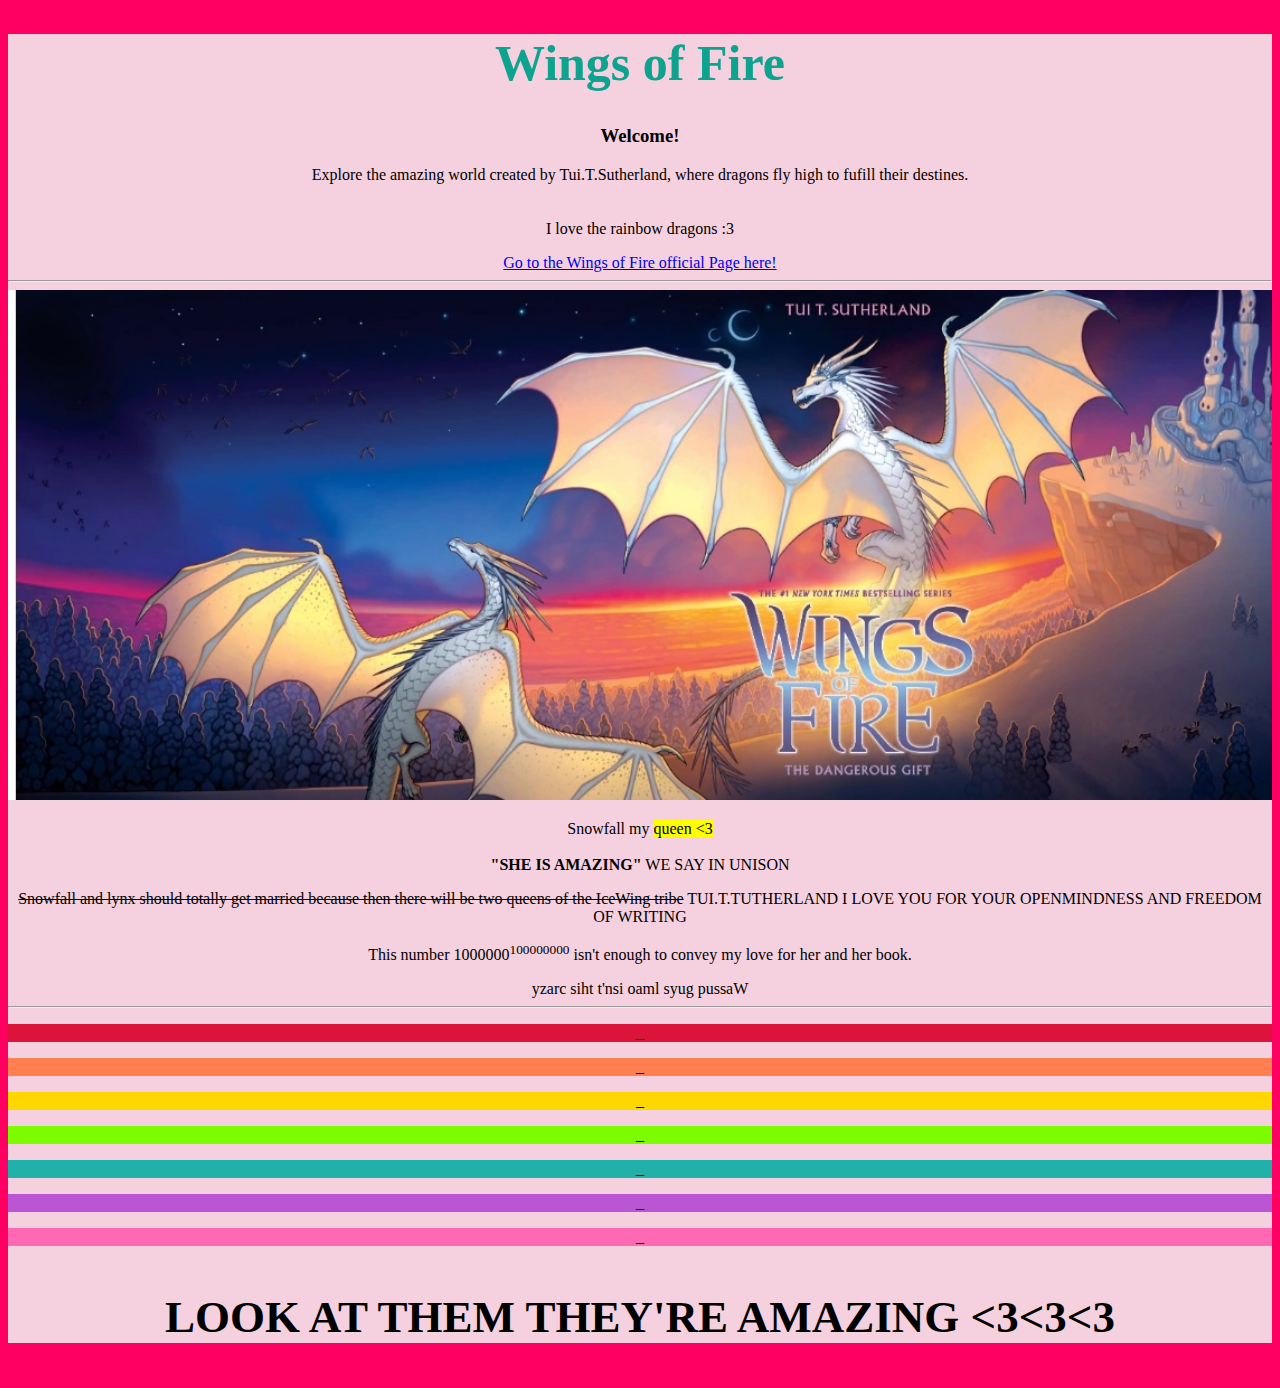
<file: index.html>
<!DOCTYPE html>
<hmtl lang="en-AU">
    <head>
        <meta charset="UTF-8">
        <meta name="viewport" content = "width=device-width, initial-scale-1.0">
        <title>HTML 5 Boilerplate</title>
        <link rel="stylesheet" href="style.css">
    </head>
    <body>
        <h1>Wings of Fire</h1>
        <h3>Welcome!</h3>
        <p>Explore the amazing world created by Tui.T.Sutherland, where dragons fly high to fufill their destines. <br> <br> <br> I love the rainbow dragons :3</p>
        <a href="https://tuibooks.com/">Go to the Wings of Fire official Page here!</a>
        <hr>
        <img src="images/WOF_cover.jpg", alt="Wings of Fire Book Cover", style="width:100%; height: 100%">
        <p>Snowfall my <mark>queen <3</mark><br><br><b>"SHE IS AMAZING"</b> WE SAY IN UNISON</p>
        <p><del>Snowfall and lynx should totally get married because then there will be two queens of the IceWing tribe</del> TUI.T.TUTHERLAND I LOVE YOU FOR YOUR OPENMINDNESS AND FREEDOM OF WRITING</p>
        <p>This number 1000000<sup>100000000</sup> isn't enough to convey my love for her and her book.</p>
        <bdo dir="rtl">Wassup guys lmao isn't this crazy</bdo>
        <hr>
        <p style="background-color:crimson;">_ </p>
        <p style="background-color:coral;">_ </p>
        <p style="background-color:gold;">_ </p>
        <p style="background-color:lawngreen;">_ </p>
        <p style="background-color:lightseagreen;">_ </p>
        <p style="background-color:mediumorchid;">_ </p>
        <p style="background-color:hotpink;">_ </p>
        <p style="font-size:45px;"><strong>LOOK AT THEM THEY'RE AMAZING <3<3<3</strong></p>
</hmtl>
</file>
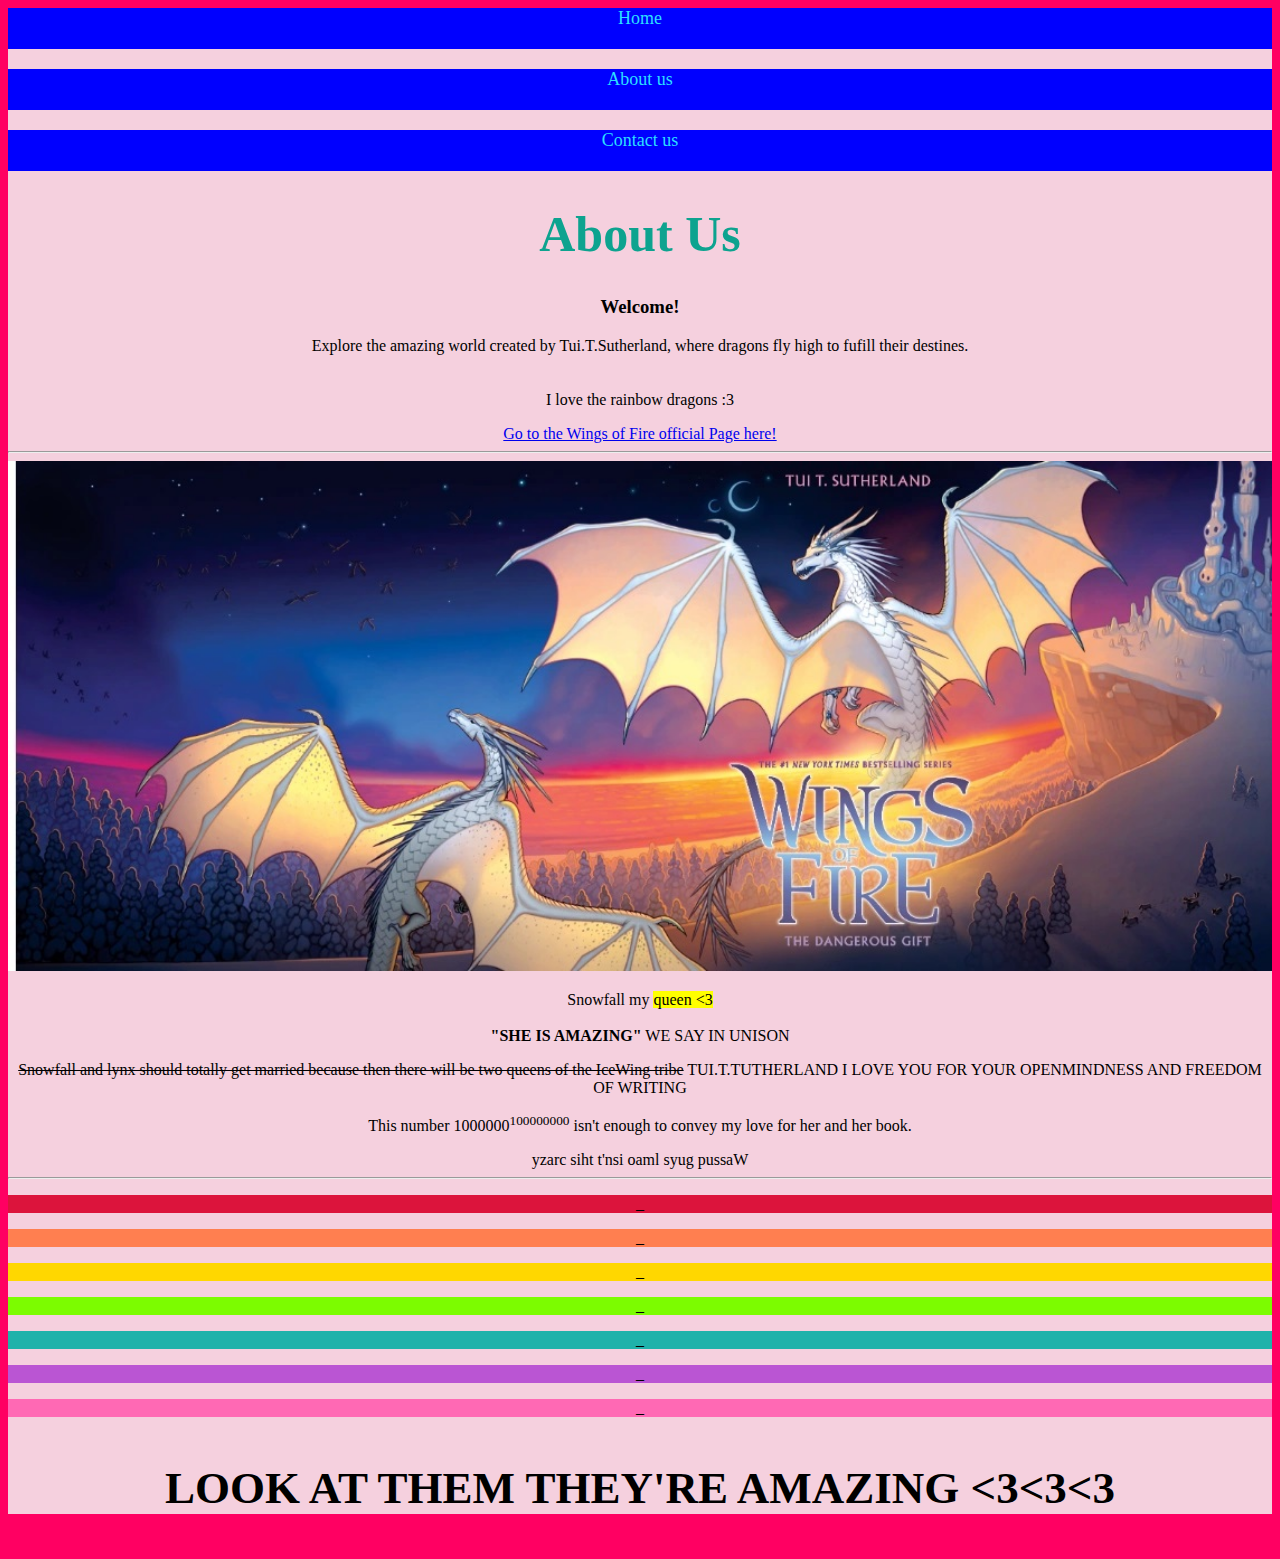
<file: about.html>
<!DOCTYPE html>
<hmtl lang="en-AU">
    <head>
        <meta charset="UTF-8">
        <meta name="viewport" content = "width=device-width, initial-scale-1.0">
        <title>HTML 5 Boilerplate</title>
        <link rel="stylesheet" href="style.css">
    </head>

    <nav>
        <ul>
            <li><a href="index.htm;">Home</a></li>
            <li><a href="about.htm;">About us</a></li>
            <li><a href="contacts.htm;">Contact us</a></li>
        </ul>
    </nav>
    <body>

        <h1>About Us</h1>
        <h3>Welcome!</h3>
        <p>Explore the amazing world created by Tui.T.Sutherland, where dragons fly high to fufill their destines. <br> <br> <br> I love the rainbow dragons :3</p>
        <a href="https://tuibooks.com/">Go to the Wings of Fire official Page here!</a>
        <hr>
        <img src="images/WOF_cover.jpg", alt="Wings of Fire Book Cover", style="width:100%; height: 100%">
        <p>Snowfall my <mark>queen <3</mark><br><br><b>"SHE IS AMAZING"</b> WE SAY IN UNISON</p>
        <p><del>Snowfall and lynx should totally get married because then there will be two queens of the IceWing tribe</del> TUI.T.TUTHERLAND I LOVE YOU FOR YOUR OPENMINDNESS AND FREEDOM OF WRITING</p>
        <p>This number 1000000<sup>100000000</sup> isn't enough to convey my love for her and her book.</p>
        <bdo dir="rtl">Wassup guys lmao isn't this crazy</bdo>
        <hr>
        <p style="background-color:crimson;">_ </p>
        <p style="background-color:coral;">_ </p>
        <p style="background-color:gold;">_ </p>
        <p style="background-color:lawngreen;">_ </p>
        <p style="background-color:lightseagreen;">_ </p>
        <p style="background-color:mediumorchid;">_ </p>
        <p style="background-color:hotpink;">_ </p>
        <p style="font-size:45px;"><strong>LOOK AT THEM THEY'RE AMAZING <3<3<3</strong></p>
</hmtl>
</file>
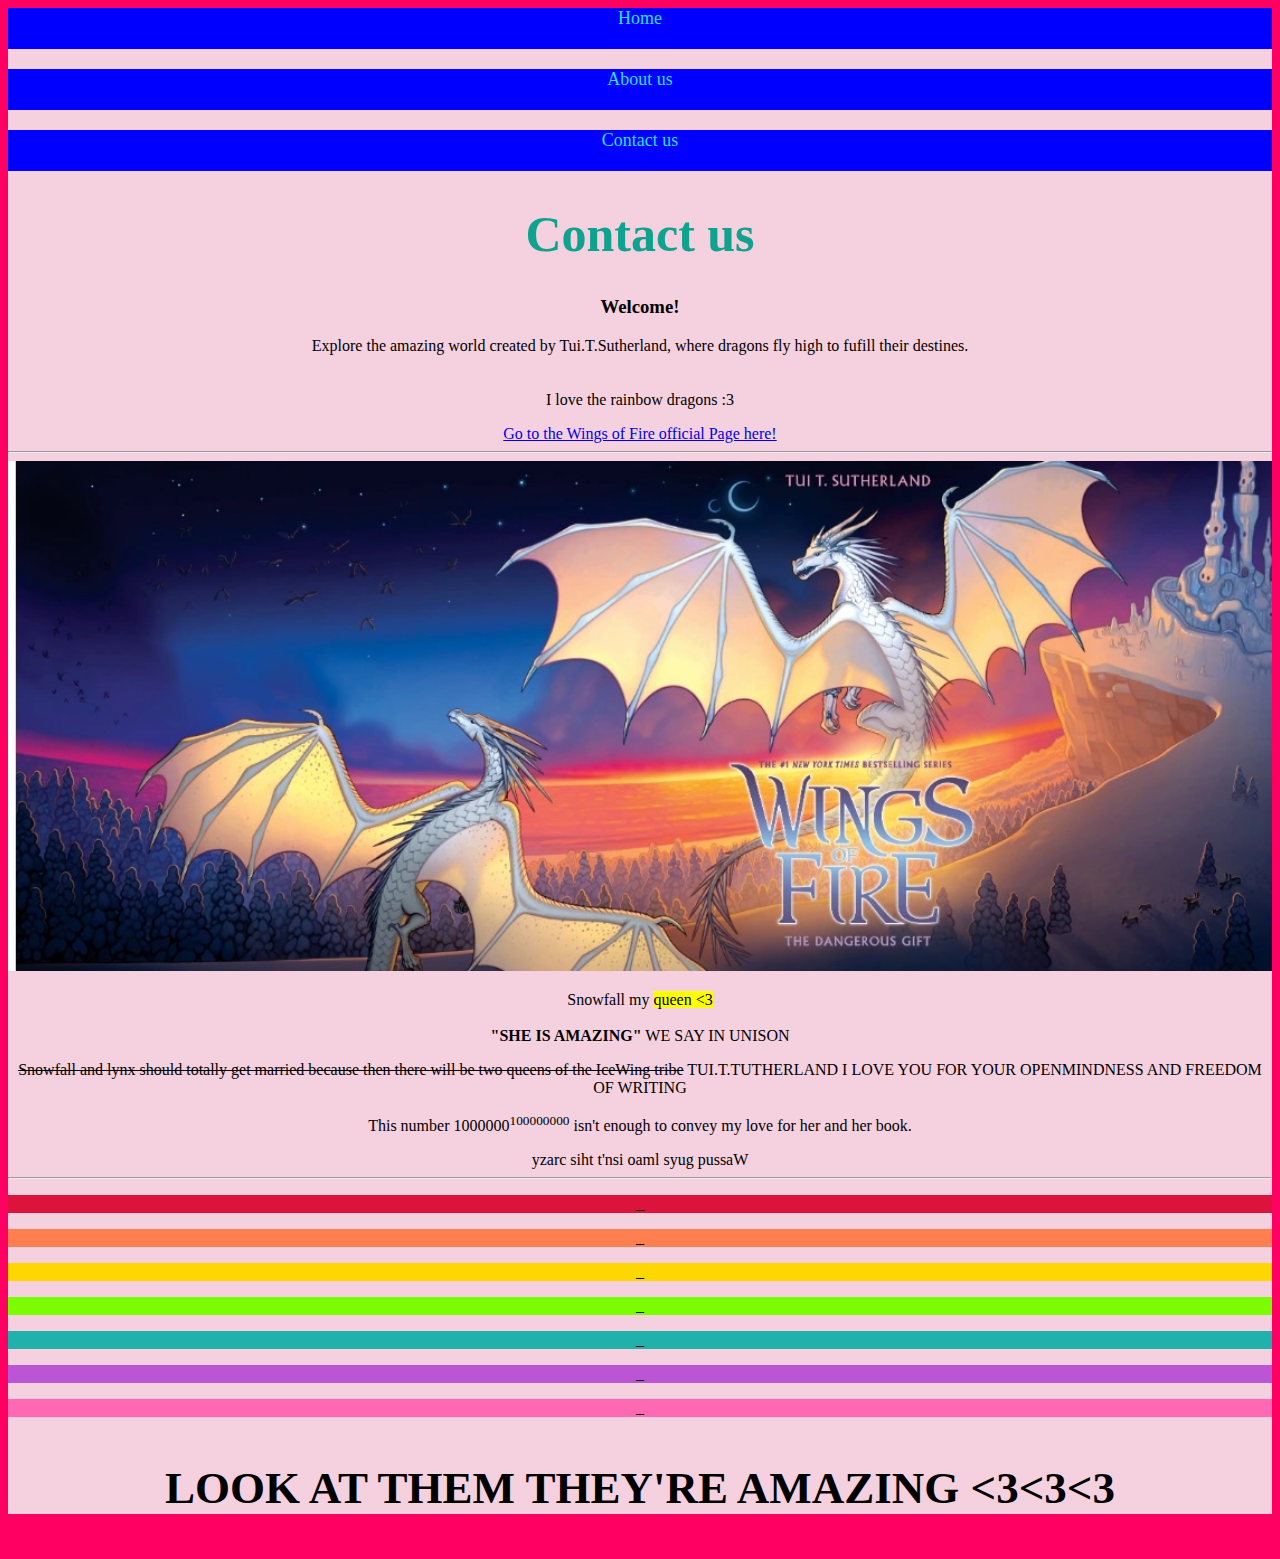
<file: contacts.html>
<!DOCTYPE html>
<hmtl lang="en-AU">
    <head>
        <meta charset="UTF-8">
        <meta name="viewport" content = "width=device-width, initial-scale-1.0">
        <title>HTML 5 Boilerplate</title>
        <link rel="stylesheet" href="style.css">
    </head>

    <nav>
        <ul>
            <li><a href="index.htm;">Home</a></li>
            <li><a href="about.htm;">About us</a></li>
            <li><a href="contacts.htm;">Contact us</a></li>
        </ul>
    </nav>
    <body>

        <h1>Contact us</h1>
        <h3>Welcome!</h3>
        <p>Explore the amazing world created by Tui.T.Sutherland, where dragons fly high to fufill their destines. <br> <br> <br> I love the rainbow dragons :3</p>
        <a href="https://tuibooks.com/">Go to the Wings of Fire official Page here!</a>
        <hr>
        <img src="images/WOF_cover.jpg", alt="Wings of Fire Book Cover", style="width:100%; height: 100%">
        <p>Snowfall my <mark>queen <3</mark><br><br><b>"SHE IS AMAZING"</b> WE SAY IN UNISON</p>
        <p><del>Snowfall and lynx should totally get married because then there will be two queens of the IceWing tribe</del> TUI.T.TUTHERLAND I LOVE YOU FOR YOUR OPENMINDNESS AND FREEDOM OF WRITING</p>
        <p>This number 1000000<sup>100000000</sup> isn't enough to convey my love for her and her book.</p>
        <bdo dir="rtl">Wassup guys lmao isn't this crazy</bdo>
        <hr>
        <p style="background-color:crimson;">_ </p>
        <p style="background-color:coral;">_ </p>
        <p style="background-color:gold;">_ </p>
        <p style="background-color:lawngreen;">_ </p>
        <p style="background-color:lightseagreen;">_ </p>
        <p style="background-color:mediumorchid;">_ </p>
        <p style="background-color:hotpink;">_ </p>
        <p style="font-size:45px;"><strong>LOOK AT THEM THEY'RE AMAZING <3<3<3</strong></p>
</hmtl>
</file>
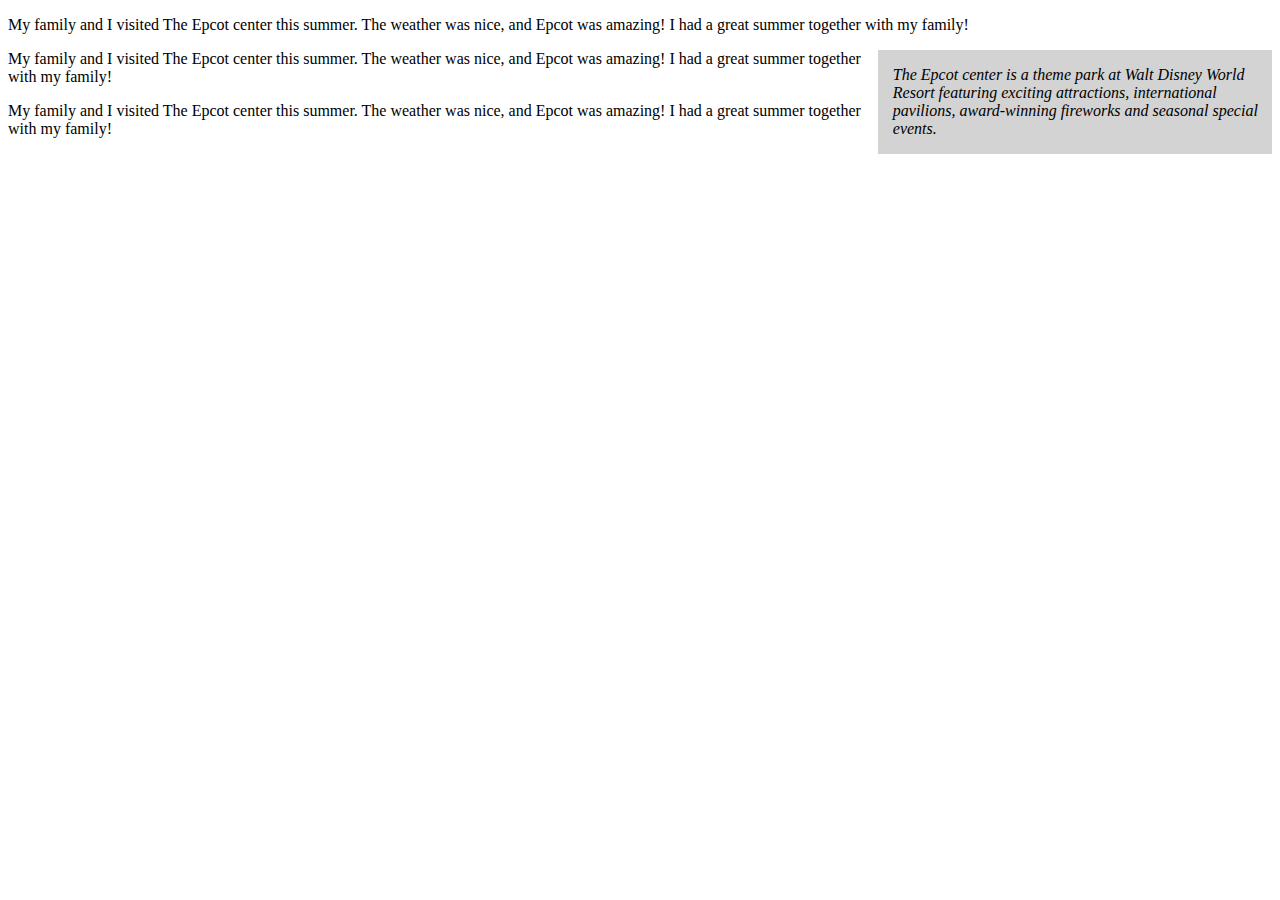
<file: javascript_cool_testing.html>
<!DOCTYPE html>
<html>
<head>
<style>
aside {
  width: 30%;
  padding-left: 15px;
  margin-left: 15px;
  float: right;
  font-style: italic;
  background-color: lightgray;
}
</style>
</head>
<body>

<p>My family and I visited The Epcot center this summer. The weather was nice, and Epcot was amazing! I had a great summer together with my family!</p>

<aside>
<p>The Epcot center is a theme park at Walt Disney World Resort featuring exciting attractions, international pavilions, award-winning fireworks and seasonal special events.</p>
</aside>

<p>My family and I visited The Epcot center this summer. The weather was nice, and Epcot was amazing! I had a great summer together with my family!</p>
<p>My family and I visited The Epcot center this summer. The weather was nice, and Epcot was amazing! I had a great summer together with my family!</p>

</body>
</html>
</file>
<file: style.css>
html{
    background-color: rgb(255, 0, 98);
}

body{
    background-color: rgb(245, 208, 222);
    text-align: center;
}

h1{
    color: rgb(13, 163, 143);
    font-size: 50px;
    text-align: center;
    font-family: 'Times New Roman', Times, serif;
}

nav ul{

    list-style-type: none;

    margin: 0;

    padding: 0;

}

nav li {

    background-color: blue;
    margin-bottom: 20px;
    padding-bottom: 20px;
    font-size: large;

}

nav a{

    color:rgb(44, 223, 255);

    text-decoration: none;

}

.grid-container{
    display: inline-grid;
    grid-template-columns: 1fr 1fr 1fr;
    background-color: rgb(43, 196, 235);
    padding: 10px;
}

.item{
    background-color: white;
    border: 1px solid black;
    padding: 20px;
    justify-content: centre;
    align-content: centre;
    text-align: centre;
}

.item2{
    background-color: white;
    border: 1px solid black;
    padding: 20px;
    font-size: 30px;
    justify-content: centre;
    align-content: centre;
    text-align: centre;
    grid-column: span 2;
}

.item3{
    background-color: white;
    border: 1px solid black;
    padding: 20px;
    align-content: centre;
    text-align: centre;
    grid-column: span 3;
}
</file>
